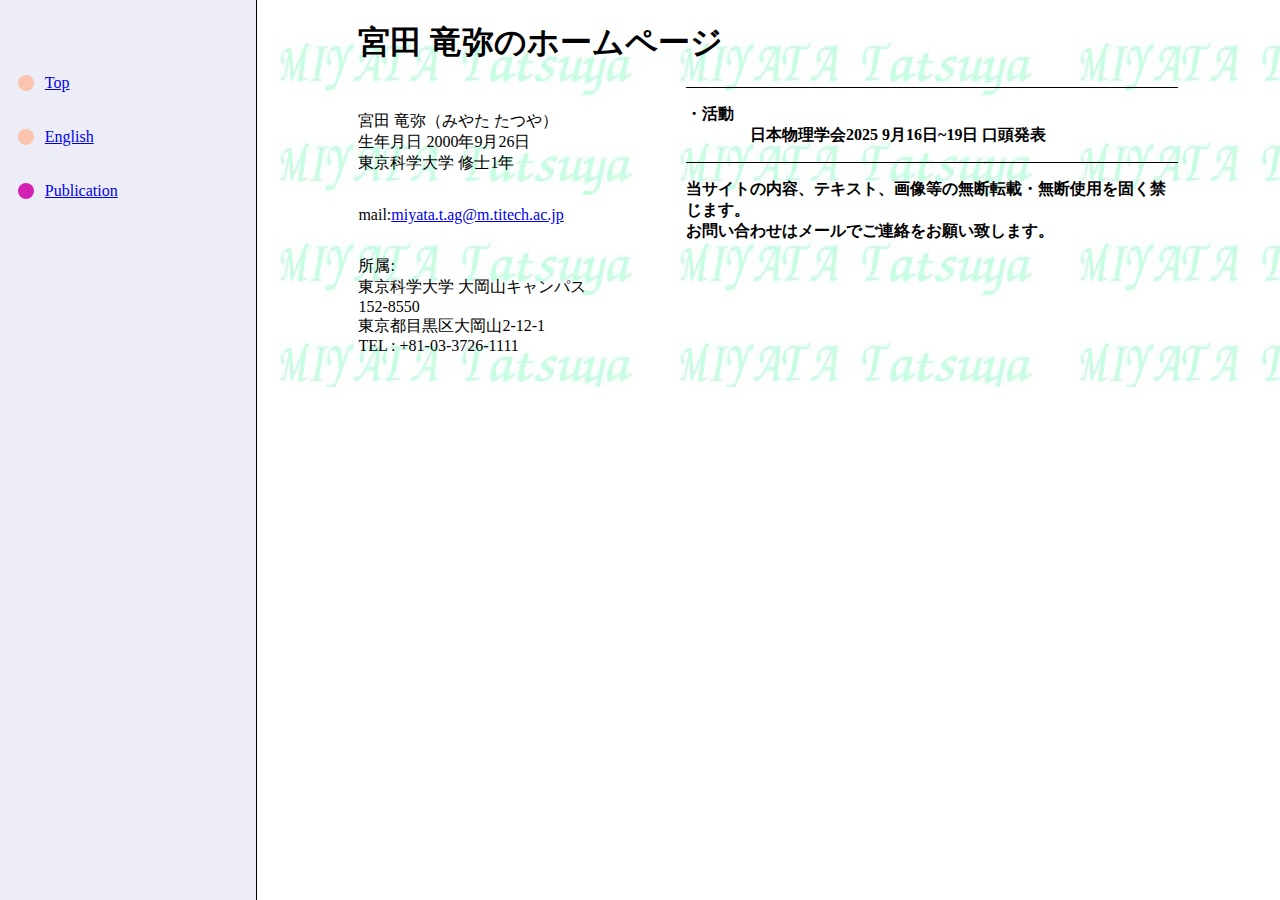
<file: index.html>
<!DOCTYPE html>
<html lang="ja">

<head>
    <meta charset="utf-8">
    <title>宮田 竜弥のホームページ</title>
    <meta name="viewport" content="width=device-width, initial-scale=1.0">
    <link rel="stylesheet" href="css/common.css">
    <link rel="stylesheet" href="css/sidebar.css">
    <link rel="stylesheet" href="css/top.css">
</head>

<body>
    <div class="sidebar">
        <ul>
            <li class="sideLink sideLinkTop">
                <a href="./index.html">
                    Top
                </a>
            </li>
            <li class="sideLink sideLinkTop">
                <a href="./english.html">
                    English
                </a>
            </li>
            <li class="sideLink sideLinkManager">
                <a href="./public.html">
                    Publication
                </a>
            </li>
        </ul>
    </div>
    <div class="mainColumn">
        <div class="mainColumnTop">
            <h1>
                宮田 竜弥のホームページ
            </h1>
            <div class="topBody">
                <!-- 左エリア -->
                <div class="topBodyLeft">
                    <!-- <img class="topProfileImg" src="./src/image/top.jpg" /> -->
                    <div class="topProfileItem">
                        <div>
                            宮田 竜弥（みやた たつや）
                        </div>
                        <div>
                            生年月日 2000年9月26日
                        </div>
                        <div>
                            東京科学大学 修士1年
                        </div>
                    </div>
                    <div class="topProfileItem">
                        mail:<a href="miyata.t.ag@m.titech.ac.jp">miyata.t.ag@m.titech.ac.jp</a>
                    </div>
                    <div class="topProfileItem">
                        <div>
                            所属:
                        </div>
                        <div>
                            東京科学大学 大岡山キャンパス
                        </div>
                        <div>
                            152-8550
                        </div>
                        <div>
                            東京都目黒区大岡山2-12-1
                        </div>
                        <div>
                            TEL : +81-03-3726-1111
                        </div>
                    </div>
                </div>
                <div class="topBodyRight">
                    <div class="topInfoItem">
                        <div>
                            ・活動
                        </div>
                        <div class="topInfoItemBody">
                            日本物理学会2025 9月16日~19日 口頭発表
                        </div>
                    </div>
                    <div class="topInfoItem">
                        <div>
                            当サイトの内容、テキスト、画像等の無断転載・無断使用を固く禁じます。
                        </div>
                        <div>
                            お問い合わせはメールでご連絡をお願い致します。
                        </div>
                    </div>

                </div>
            </div>
        </div>
    </div>
    
</body>

</html>
</file>
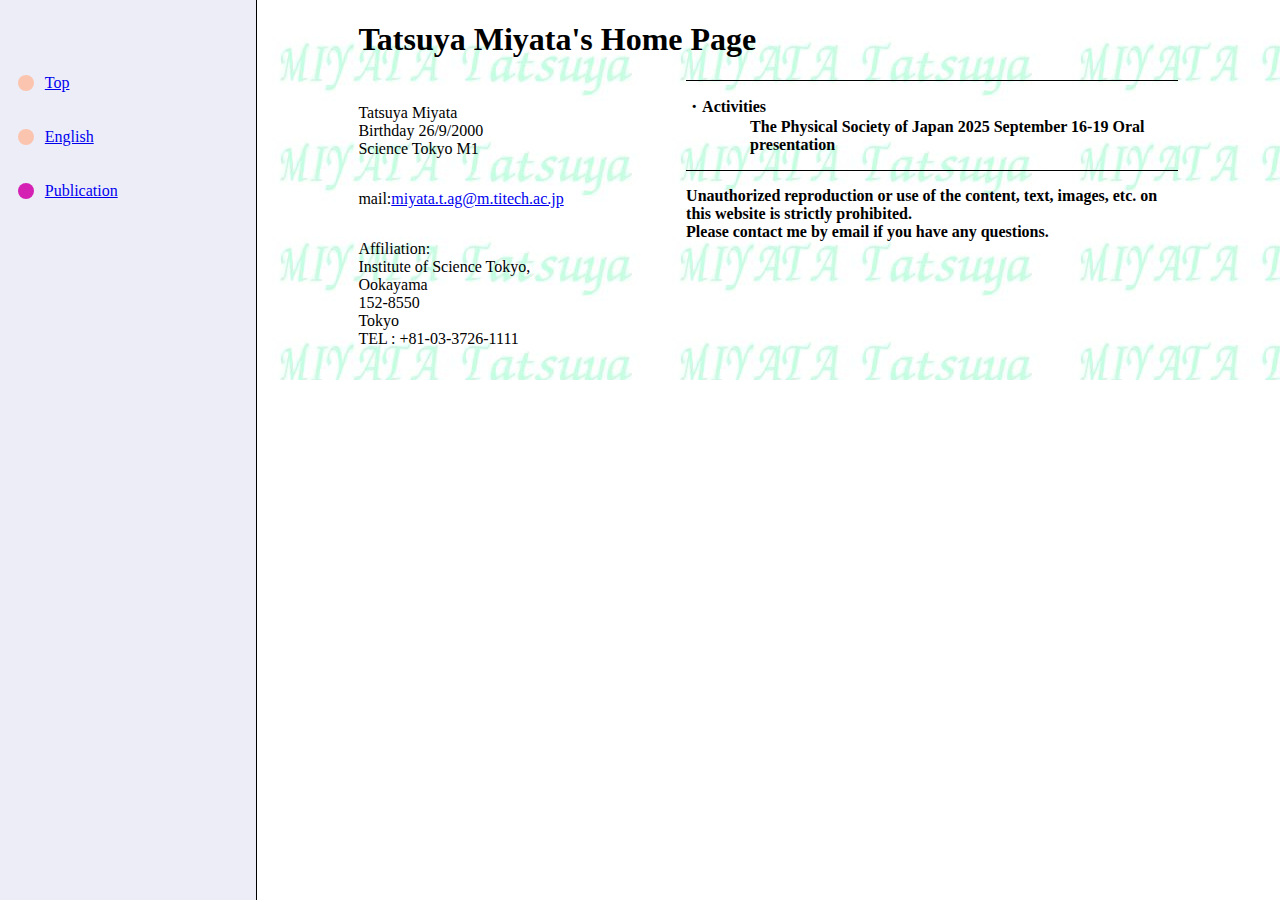
<file: english.html>
<!DOCTYPE html>
<html lang="ja">

<head>
    <meta charset="utf-8">
    <title>Tatsuya Miyata's Home Page</title>
    <meta name="viewport" content="width=device-width, initial-scale=1.0">
    <link rel="stylesheet" href="css/common.css">
    <link rel="stylesheet" href="css/sidebar.css">
    <link rel="stylesheet" href="css/top.css">
</head>

<body>
    <div class="sidebar">
        <ul>
            <li class="sideLink sideLinkTop">
                <a href="./index.html">
                    Top
                </a>
            </li>
            <li class="sideLink sideLinkTop">
                <a href="./english.html">
                    English
                </a>
            </li>
            <li class="sideLink sideLinkManager">
                <a href="./public.html">
                    Publication
                </a>
            </li>
        </ul>
    </div>
    <div class="mainColumn">
        <div class="mainColumnTop">
            <h1>
                Tatsuya Miyata's Home Page
            </h1>
            <div class="topBody">
                <!-- 左エリア -->
                <div class="topBodyLeft">
                    <!-- <img class="topProfileImg" src="./src/image/top.jpg" /> -->
                    <div class="topProfileItem">
                        <div>
                            Tatsuya Miyata
                        </div>
                        <div>
                            Birthday 26/9/2000
                        </div>
                        <div>
                            Science Tokyo M1
                        </div>
                    </div>
                    <div class="topProfileItem">
                        mail:<a href="miyata.t.ag@m.titech.ac.jp">miyata.t.ag@m.titech.ac.jp</a>
                    </div>
                    <div class="topProfileItem">
                        <div>
                            Affiliation:
                        </div>
                        <div>
                            Institute of Science Tokyo, Ookayama
                        </div>
                        <div>
                            152-8550
                        </div>
                        <div>
                            Tokyo
                        </div>
                        <div>
                            TEL : +81-03-3726-1111
                        </div>
                    </div>
                </div>
                <div class="topBodyRight">
                    <div class="topInfoItem">
                        <div>
                            ・Activities
                        </div>
                        <div class="topInfoItemBody">
                            The Physical Society of Japan 2025 September 16-19 Oral presentation
                        </div>
                    </div>
                    <div class="topInfoItem">
                        <div>
                            Unauthorized reproduction or use of the content, text, images, etc. on this website is strictly prohibited.
                        </div>
                        <div>
                            Please contact me by email if you have any questions.
                        </div>
                    </div>

                </div>
            </div>
        </div>
    </div>
    
</body>

</html>
</file>
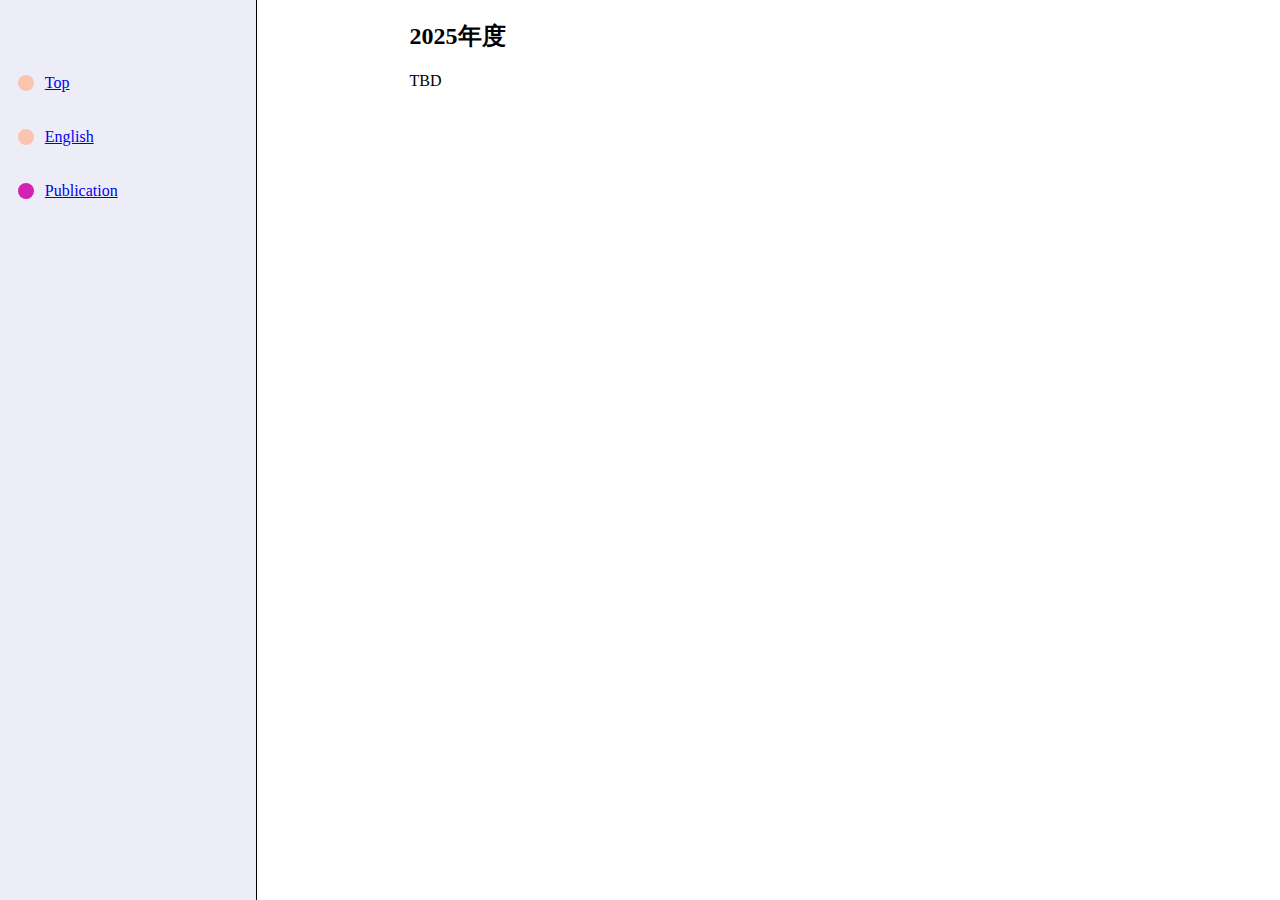
<file: public.html>
<!DOCTYPE html>
<html lang="ja">

<head>
    <meta charset="utf-8">
    <title>宮田 竜弥のホームページ</title>
    <meta name="viewport" content="width=device-width, initial-scale=1.0">
    <link rel="stylesheet" href="css/common.css">
    <link rel="stylesheet" href="css/sidebar.css">
    <link rel="stylesheet" href="css/manager.css">
</head>

<body>
    <div class="sidebar">
        <ul>
            <li class="sideLink sideLinkTop">
                <a href="./index.html">
                    Top
                </a>
            </li>
            <li class="sideLink sideLinkTop">
                <a href="./english.html">
                    English
                </a>
            </li>
            <li class="sideLink sideLinkManager">
                <a href="./public.html">
                    Publication
                </a>
            </li>
        </ul>
    </div>
    <div class="mainColumn">
        <div class="mainColumnManager">
            <h2>
                2025年度
            </h2>
            <div>
                TBD
            </div>
        </div>
</div>
    
</body>

</html>
</file>
<file: css/common.css>
body{
    display: flex;
    margin: 0;
    overflow-x: hidden;
}

.sidebar{
    position: fixed;
    overflow-x: hidden;
    background-color: #ededf8;
    height: 100vh;
    width: 20%;
    border-right: 0.5px solid #000000;
}

.mainColumn{
    margin-left: 20%;
    width: 80%;
}
</file>
<file: css/sidebar.css>
.sidebar > ul{
    margin-left: 1rem;
    margin-top: 3rem;
}

.sideLink::marker {
    font-size: 3.3rem;
    line-height: 4rem;
}

.sideLink{
    position: relative;
}

.sideLink a {
    position: absolute;
    top: 1.6rem;
    left: -0.7rem;
}

.sideLinkTop{
    color: #fbc4ae;
}

.sideLinkMovie{
    color: #66df4b;
}

.sideLinkDrama{
    color: #79e5e8;
}

.sideLinkStage{
    color: #3389d4;
}

.sideLinkPhotobook{
    color: #333ced;
}

.sideLinkBook{
    color: #1c217a;
}

.sideLinkManager{
    color: #d420b3;
}
</file>
<file: css/top.css>
.mainColumnTop{
    padding: 0 10%;
    background-image: url(../src/image/bgtop.jpg);
    background-repeat: repeat;
}

.topBody{
    display: flex;
}

.topBodyLeft{
    width: 40%;
}

.topBodyRight{
    width: 60%;
}

.topProfileItem{
    margin-top: 1.5rem;
    margin-bottom: 2rem;
    width: 70%;
}

.topInfoHeader{
    text-align: center;
    margin-bottom: 4rem;
}

.topInfoItem{
    border-top: 0.5px solid #000000;
    font-weight: bold;
    padding: 1rem 0;
}

.textEmphasized{
    color: rgb(232, 38, 38);
}

.topInfoItemBody{
    margin-left: 4rem;
}
</file>
<file: css/manager.css>
.mainColumnManager{
    padding: 0 15%;
    background-repeat: repeat;
}
</file>
